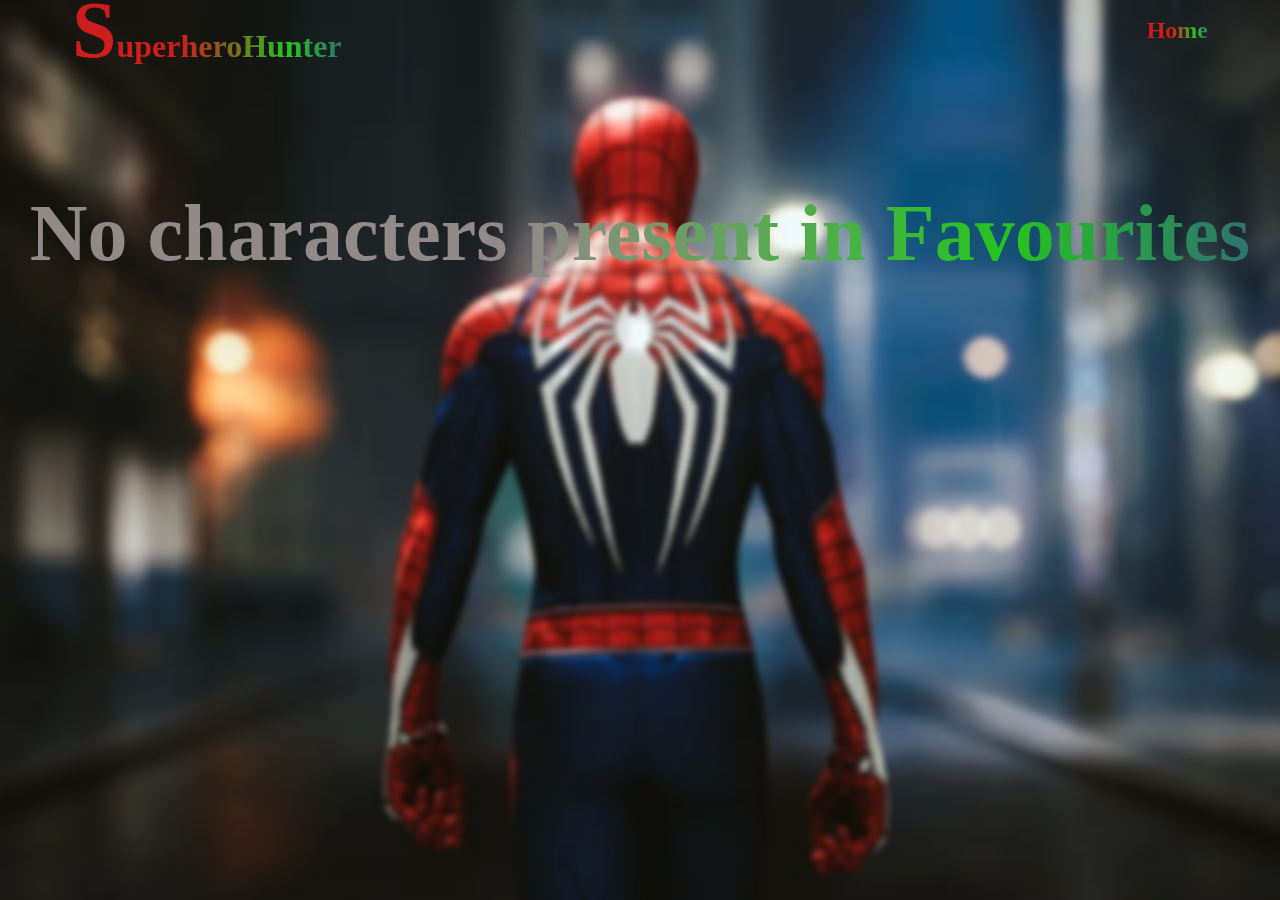
<file: favourites.html>
<!DOCTYPE html>
<html lang="en">

<head>
    <meta charset="UTF-8">
    <meta http-equiv="X-UA-Compatible" content="IE=edge">
    <meta name="viewport" content="width=device-width, initial-scale=1.0">
    <!-- fontawesome -->
    <link rel="stylesheet" href="https://cdnjs.cloudflare.com/ajax/libs/font-awesome/6.2.0/css/all.min.css"
        integrity="sha512-xh6O/CkQoPOWDdYTDqeRdPCVd1SpvCA9XXcUnZS2FmJNp1coAFzvtCN9BmamE+4aHK8yyUHUSCcJHgXloTyT2A=="
        crossorigin="anonymous" referrerpolicy="no-referrer" />

    <!-- Adding title  -->
    <title>Favourites SuperHero</title>

    <!-- Adding custome stylesheet  -->
    <link type="text/css" rel="stylesheet" href="css/index.css">
    <link type="text/css" rel="stylesheet" href="css/fav.css">
    <!-- ending custome stylesheet  -->


</head>

<body>

    <!-- Adding navbar  -->
    <header class="navbar">

        <div class="logo">
            <bolder style="font-size: 5rem;">S</bolder>uperheroHunter
        </div>
        <ul class="links">
            <li><a href="./index.html"><i class="fa-solid fa-home"></i> Home</a></li>

        </ul>
        <div class="toggle-btn">
            <i class="fa-solid fa-bars"></i>
        </div>
        <div class="dropdown-menu">
            <li><a href="./index.html"><i class="fa-solid fa-home"></i> Home</a></li>

        </div>

    </header>
    <!-- ending navbar  -->


    <!-- Adding div to show favourites hero   -->
    <div class="favourite-characters">
        <div class="flex-row cards-container" id="container">

        </div>
    </div>
    <!-- ending div to show favourites hero   -->

    <!-- Adding notification card after removing super heros to fav list  -->
    <span data-visiblity="hide" class="remove-toast">Successfully removed from Favourites</span>

    <!-- Adding custom scripts file  -->
    <script src="./js/fav.js"></script>
    <script src="./js/common.js"></script>
    <!-- ending custom scripts file  -->


</body>

</html>
</file>
<file: css/index.css>
/* start for styling to home page */


/* adding url for goggle fonts */
@import url('https://fonts.googleapis.com/css2?family=Hubballi&family=Varela+Round&family=Zeyada&display=swap');

/* adding style for body */

* {
     margin: 0;
     padding: 0;
     box-sizing: border-box;
     font-family: poppins;

}

body {
     height: 100vh;

     background-size: cover;
     background-position: center;
     /* adding background image  */
     background-image: url("bg.jpg");
     z-index: 2;
     backdrop-filter: blur(3px);

}

/* ending style for body */

/* ---------------adding style for navbar------------------- */

header {
     position: relative;
     padding: 0 2rem;
}

.navbar {
     width: 100%;
     height: 60px;
     max-width: 1200px;
     margin: 0 auto;
     display: flex;
     align-items: center;
     justify-content: space-between;
}

/* style for navbar log */
.navbar .logo {
     font-size: 2rem;
     font-weight: bolder;
     background: linear-gradient(to right, #ce1d1d 20%, rgb(37, 196, 32) 40%, rgb(56, 35, 192) 60%, #cab411 80%);
     background-size: 200% auto;

     color: #000;
     background-clip: text;

     -webkit-background-clip: text;
     -webkit-text-fill-color: transparent;

}

/* style for navbar links div */
.navbar .links {
     display: flex;
     gap: 2rem;


}

/* style for navbar toggling */
.navbar .toggle-btn {
     color: #fff;
     font-size: 1.5rem;
     cursor: pointer;
     display: none;

}

/* adding style for navbar li  */
li {
     list-style: none;
}

/* adding style for navbar li a  */
a {
     text-decoration: none;

     font-size: 1.5rem;
     font-weight: bold;
     background: linear-gradient(to right, #ce1d1d 20%, rgb(37, 196, 32) 40%, rgb(56, 35, 192) 60%, #cab411 80%);
     background-size: 200% auto;


     background-clip: text;

     -webkit-background-clip: text;
     -webkit-text-fill-color: transparent;
}

/* adding style for navbar a for hovering  */
a:hover {
     color: #fff;
     cursor: pointer;
     transition: .2s ease-in-out;
     background: linear-gradient(to right, #6d62b4 20%, rgb(243, 96, 5) 40%, rgb(16, 212, 65) 60%, #890566 80%);
     background-size: 200% auto;

     color: #000;
     background-clip: text;

     -webkit-background-clip: text;
     -webkit-text-fill-color: transparent;

}

/* dropdown menu */
.dropdown-menu {
     display: none;
     position: absolute;
     right: 1rem;
     top: 50px;
     width: 200px;
     height: 0;
     background-color: rgba(255, 255, 255, 0.1);
     backdrop-filter: blur(15px);
     border-radius: 15px;
     overflow: hidden;
     transition: height .2s cubic-bezier(0.175, 0.885, 0.32, 1.275);
}

.dropdown-menu.open {
     height: 80px;
}

.dropdown-menu li {
     padding: 0.5rem;
     display: flex;
     align-items: center;
     justify-content: center;
}

/* //adding style to make navbar responsive responsive */

@media(max-width:792px) {
     .navbar .links {
          display: none;
     }

     .navbar .toggle-btn {
          display: block;
     }

     .dropdown-menu {
          display: block;
     }



}

@media(max-width:576px) {

     .dropdown-menu {
          top: 1rem;
          left: 15rem;
          width: unset;
     }


}

/* style for search box div */
.search-box {
     position: relative;
     height: 60px;
     width: 60px;
     margin-left: 45%;
     margin-top: 100px;
     border-radius: 50%;
     box-shadow: 5px 5px 30px rgba(0, 0, 0, .2);
     transition: all 0.5s cubic-bezier(0.68, -0.55, 0.265, 1.55);
}

/* style for search box div to make active */
.search-box.active {
     width: 350px;
     margin-left: 35%;

}

/* style for search box input */
.search-box input {
     width: 100%;
     height: 100%;
     border: none;
     border-radius: 50px;
     background: #262627;
     outline: none;
     padding: 0 60px 0 20px;
     font-size: 18px;
     opacity: 0;
     z-index: -.2;
     transition: all 0.5s cubic-bezier(0.68, -0.55, 0.265, 1.55);
}

/* style for search box input active */
.search-box input.active {
     opacity: 1;

     box-shadow: inset 5px 5px 5px rgba(0, 0, 0, 0.2),
          inset -5px -5px 15px rgba(255, 255, 255, 0.1),
          inset 5px 5px 5px rgba(0, 0, 0, 0.3),
          inset -5px -5px 15px rgba(255, 255, 255, 0.2);
}

/* style for search box input place holder */
.search-box input::placeholder {
     color: #a6a6a6;
}

/* style for searchicons */
.search-box .search-icon {
     position: absolute;
     right: 0px;
     top: 50%;
     transform: translateY(-50%);
     height: 60px;
     width: 60px;
     background: #302f2f;
     border-radius: 50%;
     text-align: center;
     line-height: 60px;
     font-size: 22px;
     color: #664AFF;
     cursor: pointer;
     z-index: 1;
     transition: all 0.5s cubic-bezier(0.68, -0.55, 0.265, 1.55);
}

/* style for search icons to make active */
.search-box .search-icon.active {
     right: 5px;
     height: 50px;
     line-height: 50px;
     width: 50px;
     font-size: 20px;
     background: transparent;
     color: #fff;
     transform: translateY(-50%) rotate(360deg);
     box-shadow: inset 5px 5px 5px rgba(0, 0, 0, 0.2),
          inset -5px -5px 15px rgba(255, 255, 255, 0.1),
          inset 5px 5px 5px rgba(0, 0, 0, 0.3),
          inset -5px -5px 15px rgba(255, 255, 255, 0.2);

}

/* style for cancel icon */
.search-box .cancel-icon {
     position: absolute;
     right: 20px;
     top: 50%;
     transform: translateY(-50%);
     font-size: 25px;
     color: #fff;
     cursor: pointer;
     transition: all 0.5s 0.2s cubic-bezier(0.68, -0.55, 0.265, 1.55);
}

/* style for cancel icons to make active */
.search-box .cancel-icon.active {
     right: -40px;
     transform: translateY(-50%) rotate(360deg);
}

/* style for search result data */


#search-results {
     min-width: 435px;

     margin-top: 30px;
     list-style: none;
     z-index: 2;
     backdrop-filter: blur(4px);

}

#search-results li {
     margin-top: 4px;
     background: rgba(104, 52, 209, 0.6);
     height: 80px;
     color: white;
     width: 110%;
}

.single-search-result {
     padding: 10 5px;
     justify-content: space-between;
     align-items: center;
     gap: 10px;
     border: 1px solid black;
     width: inherit;
}


/* style for hero information */
.hero-info {
     display: flex;
     align-items: center;
}

/* style for hero name */
.hero-name {

     font-size: 20px;
}

/* style for  buttons */
.buttons {
     gap: 5px;
     padding: 0 10px;
}


.flex-row {
     display: flex;
     flex-direction: row;
}

.flex-col {
     display: flex;
     flex-direction: column;
}

.buttons .btn {


     font-weight: bold;

     color: #de480d;
     border: none;
     background-color: #a6a6a6;
     border-radius: 3px;

}

.buttons .btn i {

     color: #20B130;
     justify-content: center;
     display: flex;




}

.buttons :hover {
     font-size: 1.2rem;
     cursor: pointer;
     color: #000;
     background: linear-gradient(to right, #a24949 20%, rgb(237, 242, 237) 40%, rgb(56, 35, 192) 60%, #cab411 80%);


}

.buttons .btn :hover {

     cursor: pointer;
     color: rgb(159, 43, 43);

}


/* end style for buttons */

/* style for hero image */

.img-info {
     gap: 10px;
}

.img-info img {
     width: 50px;
}

/* end style for hero image */


/* style for notification after adding and removing from favourites */
.fav-toast,
.remove-toast {
     position: absolute;
     top: 50px;
     right: 30px;

     box-shadow: 0 5px 10px rgba(0, 0, 0, 0.1);
     border-radius: 12px;
     padding: 10px 30px 10px 25px;
     margin: 0 20px;
     font-size: 1.2rem;
     font-weight: bold;
     background: linear-gradient(to right, #9e6767 20%, rgb(108, 168, 106) 40%, rgb(102, 94, 158) 60%, #cab411 80%);



}

.fav-toast[data-visiblity="show"],
.remove-toast[data-visiblity="show"] {
     display: block;
}

.fav-toast[data-visiblity="hide"],
.remove-toast[data-visiblity="hide"] {
     display: none;
}

.fav-toast {

     display: flex;
     flex-direction: column;
     transform: translateX(calc(100% +3 0px));
     transition: all 0.5s cubic-bezier(0.075, 0.82, 0.165, 1);
     box-shadow: inset 5px 5px 5px rgba(147, 41, 41, 0.2),
          inset -5px -5px 15px rgba(255, 255, 255, 0.1),
          inset 5px 5px 5px rgba(145, 14, 14, 0.3),
          inset -5px -5px 15px rgba(255, 255, 255, 0.2);

}

.remove-toast {
     display: flex;
     flex-direction: column;
     transform: translateX(calc(100% +3 0px));
     transition: all 0.5s cubic-bezier(0.075, 0.82, 0.165, 1);
     box-shadow: inset 5px 5px 5px rgba(0, 0, 0, 0.2),
          inset -5px -5px 15px rgba(255, 255, 255, 0.1),
          inset 5px 5px 5px rgba(188, 24, 24, 0.3),
          inset -5px -5px 15px rgba(255, 255, 255, 0.2);


}
/* end style for notification after adding and removing from favourites */


/* Media Queries for different screen sizes  */

@media screen and (max-width: 576px) {

     #search-bar {
          min-width: 435px;
     }

     .navbar {
          flex-direction: column;
          gap: 10px;
          padding: 10px 0;
          /* height: 30%; */
     }

     .navbar-brand {
          display: flex;
          flex-direction: column;

     }

     .navbar-brand span {
          margin-top: -35px;
     }

     .logo {
          width: 25%;
          min-width: 45px;
     }
}
</file>
<file: css/fav.css>
/* start of styling for fav hero */


/* adding style for body */
body{
    overflow-x: hidden;
    
}


*{
    margin: 0;
    padding: 0;
    box-sizing: border-box;
    font-family: poppins;
    
}
/* ending style for body */

/* adding style for main container for showing favourites hero */
.cards-container{
    justify-content: space-evenly;
    
    flex-wrap: wrap;
    overflow: hidden;
   
}

/* adding style for inner container for showing favourites hero */
.card{
   
    height: 484px;
    width: 250px;
    margin: 40px 25px;
    text-align: center;
    border: 1px solid black;
    border-radius: 10px;
    gap: 10px;
    z-index: 2;
    font-size: 1rem;
    font-weight: bolder;
    backdrop-filter: blur(2px);
    
    box-shadow: inset 5px 5px 5px rgba(155, 75, 75, 0.2),
    inset -5px -5px 15px rgba(59, 148, 62, 0.1),
    inset 5px 5px 5px rgba(158, 38, 38, 0.3),
    inset -5px -5px 15px rgba(51, 121, 83, 0.2);
    color: rgb(246, 242, 244);
}

/* adding style for img for showing favourites hero img */
.card img{
    border-radius: 10px 10px 0 0;
}

/* adding style for name for showing favourites hero name */
.name{
    font-size: 1.5rem;
    font-weight: bolder;
    color: rgb(36, 5, 186)
}

/* adding style for remove button*/
.remove-btn{
    border-radius: 0 0 10px 10px;
}


/* adding style for when no fav hero available  */
.no-characters {
    margin-top: 10%;
    font-size: 5rem;
  text-align: center;
  
  background: linear-gradient(to right, #928989 20%, rgb(37, 196, 32) 40%, rgb(56, 35, 192) 60%, #cab411 80%);
  background-size: 200% auto;
  
  
  background-clip: text;

  -webkit-background-clip: text;
  -webkit-text-fill-color: transparent;
  
  
}

/* adding style for buttons */
 .btn  {
    
    font-size: 1rem;
    font-weight: bold;
    background: linear-gradient(to right, #928989 20%, rgb(37, 196, 32) 40%, rgb(56, 35, 192) 60%, #cab411 80%);

    color: #080808;
     border: none;
   
     border-radius: 8px;
    
     
}

/* adding style for buttons for hovering  */
.btn:hover{
    cursor: pointer;
    color: red;
    font-size: 1.2rem;
}
/* adding style for buttons icons  */
.btn i {
    
   color: #0b0c0b;
     justify-content: center;
     display: flex;   
     
}

/* adding style for buttons icons for hovering  */
.btn :hover {
    font-size: 1.2rem;
   cursor: pointer;
   color: #6f2323;
   

     
}

.character-info a i{ 
    width: 10%;
    
}

/* adding style to show favourites result according to screen  */
@media screen and (max-width: 678px) {
    .hero-img-and-more-info{
         flex-direction: column;
         align-items: center;
    }
    .hero-discription{
         text-align: center;
    }
    #info-container{
         width: 85%;
    }
    #landscapeImage{
         width:100%
    }
    .info{
         height: 100vh;
    }
    .more-info{
         gap: 0px;
    }
}



/* ending of styling for fav hero */
</file>
